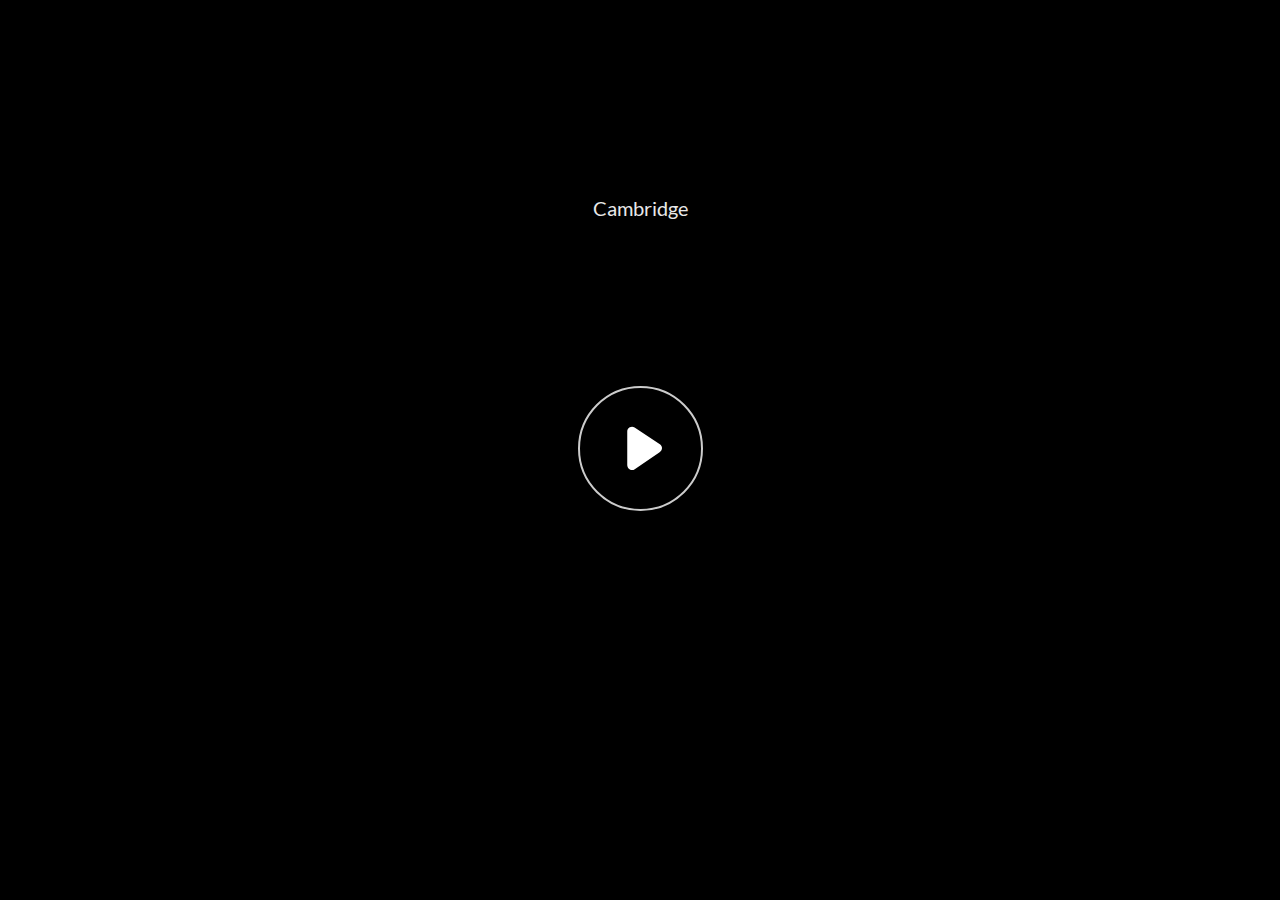
<file: index.html>
﻿<!doctype html>
<html lang="en-US">
<head>
  <meta charset="utf-8">
  <!-- Created using Storyline 360 - http://www.articulate.com  -->
  <!-- version: 3.67.28569.0 -->
  <title>Cambridge</title>
  <meta http-equiv="x-ua-compatible" content="IE=edge"/>
  <meta name="viewport" content="width=device-width,initial-scale=1,user-scalable=no,shrink-to-fit=no,minimal-ui"/>
  <meta name="apple-mobile-web-app-capable" content="yes"/>
  <style>
    html, body { height: 100%; padding: 0; margin: 0 }
    #app { height: 100%; width: 100%; }
  </style>

  <script>
    window.DS = {};
    window.globals = {
      DATA_PATH_BASE: '',
      HAS_FRAME: true,
      HAS_SLIDE: true,

      lmsPresent: false,
      tinCanPresent: false,
      cmi5Present: false,
      aoSupport: false,
      scale: 'noscale',
      captureRc: false,
      browserSize: 'optimal',
      bgColor: '#282828',
      features: 'AccessibleVideo,FullScreenToggle,IE11Warning,InsertSvgPicture,LayerPresentAsDialog,MultipleQuizTracking,QuestionCorrectVariable,UpdatedThemeEditor',
      themeName: 'unified',
      preloaderColor: '#FFFFFF',
      suppressAnalytics: false,
      productChannel: 'stable',
      publishSource: 'storyline',
      aid: 'aid|990e0a97-673a-4f26-aeab-f458925263ef',
      cid: 'c26ab3b5-5130-4b5a-bd89-3f6f187e6deb',
      playerVersion: '3.67.28569.0',
      publishTimestamp: '2022-09-16T09:35:11.1164941Z',
      maxIosVideoElements: 10,
      connectionSettings: { },

      
      parseParams: function(qs) {
        if (window.globals.parsedParams != null) {
          return window.globals.parsedParams;
        }
        qs = (qs || window.location.search.substr(1)).split('+').join(' ');
        var params = {},
            tokens,
            re = /[?&]?([^=]+)=([^&]*)/g;

        while (tokens = re.exec(qs)) {
          params[decodeURIComponent(tokens[1]).trim()] =
            decodeURIComponent(tokens[2]).trim();
        }
        window.globals.parsedParams = params;
        return params;
      }

    };
  </script>
  <script>
    var isIe11 = ('ActiveXObject' in window || window.MSBlobBuilder != null)
      && window.msCrypto != null && !window.ActiveXObject;
    if (isIe11 && window.globals.features.indexOf('IE11Warning') != -1) {
      window.globals.unsupportedBrowser = true;
      document.write(atob('[base64]'));
    }
  </script>
  
  <script>window.THREE = { };</script>
  
</head>
<body style="background: #282828" class="cs-HTML theme-unified">
  <!-- 360 -->
  <script>!function(e){var i=/iPhone/i,o=/iPod/i,n=/iPad/i,t=/(?=.*\bAndroid\b)(?=.*\bMobile\b)/i,d=/Android/i,s=/(?=.*\bAndroid\b)(?=.*\bSD4930UR\b)/i,b=/(?=.*\bAndroid\b)(?=.*\b(?:KFOT|KFTT|KFJWI|KFJWA|KFSOWI|KFTHWI|KFTHWA|KFAPWI|KFAPWA|KFARWI|KFASWI|KFSAWI|KFSAWA)\b)/i,r=/IEMobile/i,h=/(?=.*\bWindows\b)(?=.*\bARM\b)/i,a=/BlackBerry/i,l=/BB10/i,p=/Opera Mini/i,f=/(CriOS|Chrome)(?=.*\bMobile\b)/i,u=/(?=.*\bFirefox\b)(?=.*\bMobile\b)/i,c=new RegExp("(?:Nexus 7|BNTV250|Kindle Fire|Silk|GT-P1000)","i"),w=function(e,i){return e.test(i)},A=function(e){var A=e||navigator.userAgent,v=A.split("[FBAN");if(void 0!==v[1]&&(A=v[0]),this.apple={phone:w(i,A),ipod:w(o,A),tablet:!w(i,A)&&w(n,A),device:w(i,A)||w(o,A)||w(n,A)},this.amazon={phone:w(s,A),tablet:!w(s,A)&&w(b,A),device:w(s,A)||w(b,A)},this.android={phone:w(s,A)||w(t,A),tablet:!w(s,A)&&!w(t,A)&&(w(b,A)||w(d,A)),device:w(s,A)||w(b,A)||w(t,A)||w(d,A)},this.windows={phone:w(r,A),tablet:w(h,A),device:w(r,A)||w(h,A)},this.other={blackberry:w(a,A),blackberry10:w(l,A),opera:w(p,A),firefox:w(u,A),chrome:w(f,A),device:w(a,A)||w(l,A)||w(p,A)||w(u,A)||w(f,A)},this.seven_inch=w(c,A),this.any=this.apple.device||this.android.device||this.windows.device||this.other.device||this.seven_inch,this.phone=this.apple.phone||this.android.phone||this.windows.phone,this.tablet=this.apple.tablet||this.android.tablet||this.windows.tablet,"undefined"==typeof window)return this},v=function(){var e=new A;return e.Class=A,e};"undefined"!=typeof module&&module.exports&&"undefined"==typeof window?module.exports=A:"undefined"!=typeof module&&module.exports&&"undefined"!=typeof window?module.exports=v():"function"==typeof define&&define.amd?define("isMobile",[],e.isMobile=v()):e.isMobile=v()}(this);
    window.isMobile.apple.tablet = window.isMobile.apple.tablet ||
      (navigator.platform === 'MacIntel' && navigator.maxTouchPoints > 1);
    window.isMobile.apple.device = window.isMobile.apple.device || window.isMobile.apple.tablet;
    window.isMobile.tablet = window.isMobile.tablet || window.isMobile.apple.tablet;
    window.isMobile.any = window.isMobile.any || window.isMobile.apple.tablet;
  </script>

  <div id="focus-sink" tabindex="-1"></div>

  <div id="preso"></div>
  <script>
    (function() {

      var classTypes = [ 'desktop', 'mobile', 'phone', 'tablet' ];

      var addDeviceClasses = function(prefix, testObj) {
        var curr, i;
        for (i = 0; i < classTypes.length; i++) {
          curr = classTypes[i];
          if (testObj[curr]) {
            document.body.classList.add(prefix + curr);
          }
        }
      };

      var params = window.globals.parseParams(),
          isDevicePreview = params.devicepreview === '1',
          isPhoneOverride = params.deviceType === 'phone' || (isDevicePreview && params.phone == '1'),
          isTabletOverride = (params.deviceType === 'tablet' || isDevicePreview) && !isPhoneOverride,
          isMobileOverride = isPhoneOverride || isTabletOverride;

      var deviceView = {
        desktop: !window.isMobile.any && !isMobileOverride,
        mobile: window.isMobile.any || isMobileOverride,
        phone: isPhoneOverride || (window.isMobile.phone && !isTabletOverride),
        tablet: isTabletOverride || window.isMobile.tablet
      };

      window.globals.deviceView = deviceView;
      window.isMobile.desktop = !window.isMobile.any;
      window.isMobile.mobile = window.isMobile.any;

      addDeviceClasses('view-', deviceView);

    })();
  </script>
  
  <script src='story_content/user.js' type=text/javascript></script>
  <div class="slide-loader"></div>

  <script>
    var doc = document, loader = doc.body.querySelector('.slide-loader'); [ 1, 2, 3 ].forEach(function(n) { var d = doc.createElement('div'); d.style.backgroundColor = window.globals.preloaderColor; d.classList.add('mobile-loader-dot'); d.classList.add('dot' + n); loader.appendChild(d); });
  </script>

  <div class="mobile-load-title-overlay" style="display: none">
    <div class="mobile-load-title">Cambridge</div>
  </div>

  <div class="mobile-chrome-warning"></div>

  
<style>
  .warn-connection-dialog {
    display: none;
    background: transparent;
    pointer-events: none;
    position: fixed;
    left: 0;
    top: 0;
    width: 100%;
    height: 100%;
    z-index: 999;
  }

  .warn-connection-content {
    border-radius: 4px;
    background: white;
    border: 1px solid #E7E7E7;
    color: #333333;
    box-shadow: 0 2px 4px rgba(0, 0, 0, 0.25);
    transition: all 150ms ease-out;
    position: absolute;
    white-space: nowrap;
  }

  .view-phone.is-landscape .warn-connection-content {
    left: 23px;
    bottom: 23px;
  }

  .view-tablet.is-landscape .warn-connection-content {
    left: 50%;
    top: 20px;
    transform: translateX(-50%);
  }

  .is-portrait .warn-connection-content {
    transform: translate(-50%, calc(-100% - 15px));
  }

  .warn-connection-content p {
    display: inline-block;
    margin: 0 8px 0 0;
    line-height: 33px;
    font-size: 11px;
  }

  .warn-connection-content svg {
    position: relative;
    vertical-align: middle;
    margin: 0 2px 2px 8px;
  }

  .view-desktop .warn-connection-content {
    left: 1.5em;
    bottom: 1.5em;
  }

  .view-desktop .warn-connection-content p {
    font-size: 1.1em;
  }

  .is-offline .warn-connection-dialog {
    display: block;
  }

  .is-offline .cs-panel * {
    pointer-events: none !important;
  }

  .is-offline .cs-panel {
    pointer-events: all !important;
  }

  .is-offline #nav-controls * {
    pointer-events: none !important;
  }

  .is-offline #nav-controls {
    pointer-events: all !important;
  }
</style>

<div class="warn-connection-dialog">
  <div class="warn-connection-content">
    <svg width="17" height="15" viewBox="0 0 17 15" xmlns="http://www.w3.org/2000/svg">
      <path fill="#8F0000" stroke="white" d="M16.07,12.98 L15.88,12.23 L9.51,1.21 C8.97,0.26,7.6,0.26,7.06,1.21 L0.69,12.23 C0.15,13.16,0.81,14.36,1.91,14.36 H14.65 C15.47,14.36,16.05,13.7,16.07,12.98 Z"/>
      <path fill="white" stroke="white" d="M8.58,5.5 C8.35,5.28,8.5,5.35,8.21,5.32 C8.09,5.35,7.97,5.49,7.96,5.67 C7.97,5.79,7.98,5.92,7.98,6.04 L7.98,6.04 C7.99,6.17,8,6.31,8.01,6.43 L8.01,6.44 C8.03,6.92,8.06,7.41,8.09,7.9 L8.09,7.9 C8.12,8.39,8.14,8.88,8.17,9.37 C8.17,9.39,8.18,9.42,8.2,9.44 C8.23,9.46,8.25,9.47,8.28,9.47 C8.31,9.47,8.34,9.46,8.35,9.44 C8.37,9.43,8.38,9.4,8.39,9.35 L8.39,9.34 C8.39,9.24,8.4,9.15,8.4,9.05 L8.4,9.05 C8.41,8.96,8.41,8.86,8.42,8.75 C8.43,8.44,8.45,8.12,8.47,7.81 L8.47,7.81 C8.49,7.49,8.51,7.18,8.53,6.87 C8.55,6.46,8.56,6.05,8.59,5.64 L8.6,5.62 C8.6,5.57,8.59,5.53,8.58,5.5 L8.21,5.32 Z"/>
      <circle fill="white" stroke="white" cx="8.3" cy="11.35" r="0.3"/>
    </svg>
    <p>You are offline. Trying to reconnect...</p>
  </div>
</div>

<script>
  (function() {
    window.DS.connection = {
      warningShown: false,
      assets: {},
      loadingAssetGroup: false,
      retryDelay: 500
    };

    // @TODO this is POC code and can be cleaned up a bit more if we move forward
    // with the feature



    // The `window.globals.features` variable must be set in `webpack.dev.config` when testing locally - it is not enough
    // to have it in the data - but it must be set there as well.
    var useConnectionMessages = window.AbortController != null &&
      window.location.protocol != 'file:' &&
      window.globals.features.indexOf('ConnectionMessages') != -1;

    window.DS.connection.useConnectionMessages = useConnectionMessages

    var assetCount = 0;
    var checkLoadedId;
    var connectionSettings = window.globals.connectionSettings;

    if (useConnectionMessages && connectionSettings != null) {
      var contentEl = document.querySelector('.warn-connection-content');
      var messageEl = contentEl.querySelector('p')

      if (connectionSettings.useDarkTheme) {
        contentEl.style.borderColor = '#BABBBA';
        contentEl.style.backgroundColor = '#282828';
        contentEl.style.color = '#FFFFFF';
      }

      if (connectionSettings.message != null) {
        messageEl.textContent = window.decodeURIComponent(connectionSettings.message);
      }
    }

    function checkAssetsReady() {
      for (var i in DS.connection.assets) {
        if (!DS.connection.assets[i].success) {
          return false;
        }
      }
      return true;
    }

    function stopAssetGroup() {
      if (!useConnectionMessages) { return; }

      assetCount = 0;

      DS.connection.oldAssetGroup = DS.connection.assets;
      DS.connection.assets = {};
      DS.connection.loadingAssetGroup = false;
      clearInterval(checkLoadedId);
    }

    function startAssetGroup() {
      if (!useConnectionMessages) { return; }
      var ticks = 0;
      clearInterval(checkLoadedId);
      checkLoadedId = setInterval(function() {
        var loaded = 0;
        if (assetCount === 0 && loaded === 0) {
          clearInterval(checkLoadedId);
          return;
        }

        for (var i in DS.connection.assets) {
          if (DS.connection.assets[i].success) {
            loaded++;
          }
        }

        if (assetCount === loaded && checkAssetsReady()) {
          for (var i in DS.connection.assets) {
            if (DS.connection.assets[i].action) {
              DS.connection.assets[i].action();
            }
          }
          hideWarning();
          stopAssetGroup();
        }
      }, 100)
    }

    function requiredAsset(url, action, retry, type) {
      if (!useConnectionMessages) { return; }
      if (DS.connection.assets[url]) { return; }

      DS.connection.assets[url] = {
        success: false, action: action, retry: retry, type: type
      };
      assetCount = Object.keys(DS.connection.assets).length;
      if (!DS.connection.loadingAssetGroup) {
        startAssetGroup();
      }
      DS.connection.loadingAssetGroup = true;
    }

    function assetLoaded(url) {
      if (!useConnectionMessages) { return; }
      if (DS.connection.assets[url]) {
        DS.connection.assets[url].success = true;
      }
    }

    function assetFailed(url) {
      if (!useConnectionMessages) { return; }
      if (!DS.connection.assets[url]) {
        if (/\.js$/.test(url)) {
          setTimeout(function() {
            if (DS.connection.lastSlideLoaded != null) {
              DS.connection.lastSlideLoaded();
            }
          }, DS.connection.retryDelay);
        }
        return;
      }
      if (!DS.connection.warningShown) { showWarning(); }
      if (DS.connection.assets[url].retry) {
        setTimeout(function() {
          if (!DS.connection.assets[url].success) {
            DS.connection.assets[url].retry()
          }
        }, DS.connection.retryDelay);
      }
    }

    function hideWarning() {
      document.body.classList.remove('is-offline');
      DS.connection.warningShown = false;
    }
    DS.connection.hideWarning = hideWarning

    function showWarning(btn) {
      document.body.classList.add('is-offline')
      DS.connection.warningShown = true;
      updateWarningPosition();
    }

    function updateWarningPosition() {
      if (!DS.connection.warningShown) {
        return;
      }

      var isPortrait = document.body.classList.contains('is-portrait');
      var warningEl = document.querySelector('.warn-connection-content');

      if (isPortrait) {
        var slide = document.querySelector('.primary-slide');
        var slideRect = slide.getBoundingClientRect();

        warningEl.style.top = `${slideRect.top}px`
        warningEl.style.left = `${slideRect.left + slideRect.width / 2}px`
      } else {
        warningEl.style.top = null;
        warningEl.style.left = null;
      }

      window.requestAnimationFrame(updateWarningPosition);
    }

    // these will all be noops if the feature flag isn't set in
    // the data and `window.globals.features`
    DS.connection.requiredAsset = requiredAsset;
    DS.connection.assetLoaded = assetLoaded;
    DS.connection.assetFailed = assetFailed;
    DS.connection.stopAssetGroup = stopAssetGroup;
    DS.connection.startAssetGroup = startAssetGroup;
  })();
</script>


  <script>
    
    if (window.autoSpider && window.vInterfaceObject) {
      document.querySelector('.mobile-load-title-overlay').style.display = 'none';
    }
  </script>

  

  <link rel="stylesheet" href="html5/data/css/output.min.css" data-noprefix/>
</body>
<script src="html5/lib/scripts/bootstrapper.min.js"></script>
</html>
</file>
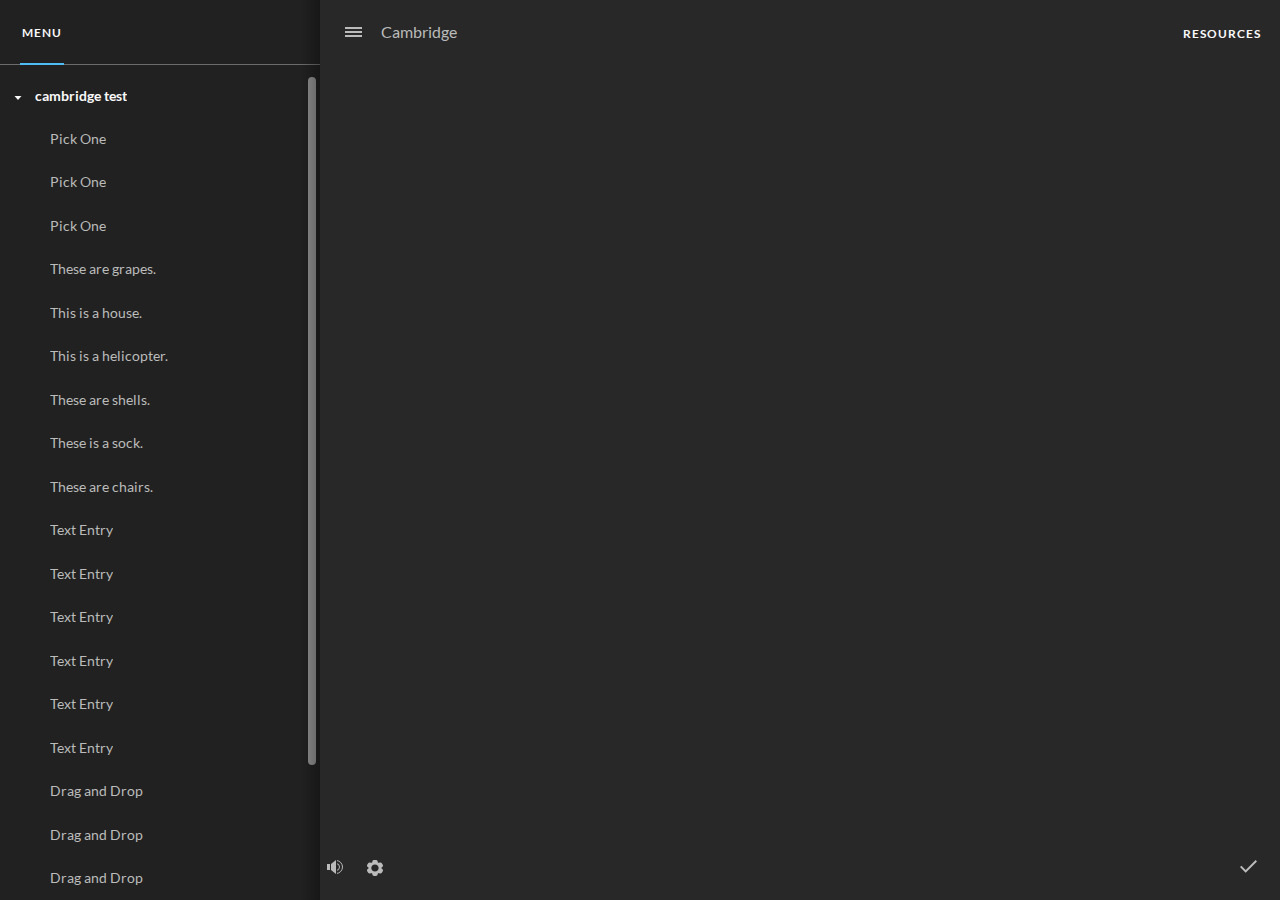
<file: index_lms.html>
<!doctype html>
<html lang="en-US">
<head>
  <meta charset="utf-8">
  <!-- Created using Storyline 360 - http://www.articulate.com  -->
  <!-- version: 3.67.28569.0 -->
  <title>Cambridge</title>
  <meta http-equiv="x-ua-compatible" content="IE=edge"/>
  <meta name="viewport" content="width=device-width,initial-scale=1,user-scalable=no,shrink-to-fit=no,minimal-ui"/>
  <meta name="apple-mobile-web-app-capable" content="yes"/>
  <style>
    html, body { height: 100%; padding: 0; margin: 0 }
    #app { height: 100%; width: 100%; }
  </style>

  <script>
    window.DS = {};
    window.globals = {
      DATA_PATH_BASE: '',
      HAS_FRAME: true,
      HAS_SLIDE: true,

      lmsPresent: true,
      tinCanPresent: false,
      cmi5Present: false,
      aoSupport: false,
      scale: 'noscale',
      captureRc: false,
      browserSize: 'optimal',
      bgColor: '#282828',
      features: 'AccessibleVideo,FullScreenToggle,IE11Warning,InsertSvgPicture,LayerPresentAsDialog,MultipleQuizTracking,QuestionCorrectVariable,UpdatedThemeEditor',
      themeName: 'unified',
      preloaderColor: '#FFFFFF',
      suppressAnalytics: false,
      productChannel: 'stable',
      publishSource: 'storyline',
      aid: 'aid|990e0a97-673a-4f26-aeab-f458925263ef',
      cid: 'c26ab3b5-5130-4b5a-bd89-3f6f187e6deb',
      playerVersion: '3.67.28569.0',
      publishTimestamp: '2022-09-16T09:35:11.2419782Z',
      maxIosVideoElements: 10,
      connectionSettings: { },

      
      parseParams: function(qs) {
        if (window.globals.parsedParams != null) {
          return window.globals.parsedParams;
        }
        qs = (qs || window.location.search.substr(1)).split('+').join(' ');
        var params = {},
            tokens,
            re = /[?&]?([^=]+)=([^&]*)/g;

        while (tokens = re.exec(qs)) {
          params[decodeURIComponent(tokens[1]).trim()] =
            decodeURIComponent(tokens[2]).trim();
        }
        window.globals.parsedParams = params;
        return params;
      }

    };
  </script>
  <script>
    var isIe11 = ('ActiveXObject' in window || window.MSBlobBuilder != null)
      && window.msCrypto != null && !window.ActiveXObject;
    if (isIe11 && window.globals.features.indexOf('IE11Warning') != -1) {
      window.globals.unsupportedBrowser = true;
      document.write(atob('[base64]'));
    }
  </script>
  <script src="lms/scormdriver.js" charset="utf-8"></script>
  <script>window.THREE = { };</script>
  
</head>
<body style="background: #282828" class="cs-HTML theme-unified">
  <!-- 360 -->
  <script>!function(e){var i=/iPhone/i,o=/iPod/i,n=/iPad/i,t=/(?=.*\bAndroid\b)(?=.*\bMobile\b)/i,d=/Android/i,s=/(?=.*\bAndroid\b)(?=.*\bSD4930UR\b)/i,b=/(?=.*\bAndroid\b)(?=.*\b(?:KFOT|KFTT|KFJWI|KFJWA|KFSOWI|KFTHWI|KFTHWA|KFAPWI|KFAPWA|KFARWI|KFASWI|KFSAWI|KFSAWA)\b)/i,r=/IEMobile/i,h=/(?=.*\bWindows\b)(?=.*\bARM\b)/i,a=/BlackBerry/i,l=/BB10/i,p=/Opera Mini/i,f=/(CriOS|Chrome)(?=.*\bMobile\b)/i,u=/(?=.*\bFirefox\b)(?=.*\bMobile\b)/i,c=new RegExp("(?:Nexus 7|BNTV250|Kindle Fire|Silk|GT-P1000)","i"),w=function(e,i){return e.test(i)},A=function(e){var A=e||navigator.userAgent,v=A.split("[FBAN");if(void 0!==v[1]&&(A=v[0]),this.apple={phone:w(i,A),ipod:w(o,A),tablet:!w(i,A)&&w(n,A),device:w(i,A)||w(o,A)||w(n,A)},this.amazon={phone:w(s,A),tablet:!w(s,A)&&w(b,A),device:w(s,A)||w(b,A)},this.android={phone:w(s,A)||w(t,A),tablet:!w(s,A)&&!w(t,A)&&(w(b,A)||w(d,A)),device:w(s,A)||w(b,A)||w(t,A)||w(d,A)},this.windows={phone:w(r,A),tablet:w(h,A),device:w(r,A)||w(h,A)},this.other={blackberry:w(a,A),blackberry10:w(l,A),opera:w(p,A),firefox:w(u,A),chrome:w(f,A),device:w(a,A)||w(l,A)||w(p,A)||w(u,A)||w(f,A)},this.seven_inch=w(c,A),this.any=this.apple.device||this.android.device||this.windows.device||this.other.device||this.seven_inch,this.phone=this.apple.phone||this.android.phone||this.windows.phone,this.tablet=this.apple.tablet||this.android.tablet||this.windows.tablet,"undefined"==typeof window)return this},v=function(){var e=new A;return e.Class=A,e};"undefined"!=typeof module&&module.exports&&"undefined"==typeof window?module.exports=A:"undefined"!=typeof module&&module.exports&&"undefined"!=typeof window?module.exports=v():"function"==typeof define&&define.amd?define("isMobile",[],e.isMobile=v()):e.isMobile=v()}(this);
    window.isMobile.apple.tablet = window.isMobile.apple.tablet ||
      (navigator.platform === 'MacIntel' && navigator.maxTouchPoints > 1);
    window.isMobile.apple.device = window.isMobile.apple.device || window.isMobile.apple.tablet;
    window.isMobile.tablet = window.isMobile.tablet || window.isMobile.apple.tablet;
    window.isMobile.any = window.isMobile.any || window.isMobile.apple.tablet;
  </script>

  <div id="focus-sink" tabindex="-1"></div>

  <div id="preso"></div>
  <script>
    (function() {

      var classTypes = [ 'desktop', 'mobile', 'phone', 'tablet' ];

      var addDeviceClasses = function(prefix, testObj) {
        var curr, i;
        for (i = 0; i < classTypes.length; i++) {
          curr = classTypes[i];
          if (testObj[curr]) {
            document.body.classList.add(prefix + curr);
          }
        }
      };

      var params = window.globals.parseParams(),
          isDevicePreview = params.devicepreview === '1',
          isPhoneOverride = params.deviceType === 'phone' || (isDevicePreview && params.phone == '1'),
          isTabletOverride = (params.deviceType === 'tablet' || isDevicePreview) && !isPhoneOverride,
          isMobileOverride = isPhoneOverride || isTabletOverride;

      var deviceView = {
        desktop: !window.isMobile.any && !isMobileOverride,
        mobile: window.isMobile.any || isMobileOverride,
        phone: isPhoneOverride || (window.isMobile.phone && !isTabletOverride),
        tablet: isTabletOverride || window.isMobile.tablet
      };

      window.globals.deviceView = deviceView;
      window.isMobile.desktop = !window.isMobile.any;
      window.isMobile.mobile = window.isMobile.any;

      addDeviceClasses('view-', deviceView);

    })();
  </script>
  
  <script src='story_content/user.js' type=text/javascript></script>
  <div class="slide-loader"></div>

  <script>
    var doc = document, loader = doc.body.querySelector('.slide-loader'); [ 1, 2, 3 ].forEach(function(n) { var d = doc.createElement('div'); d.style.backgroundColor = window.globals.preloaderColor; d.classList.add('mobile-loader-dot'); d.classList.add('dot' + n); loader.appendChild(d); });
  </script>

  <div class="mobile-load-title-overlay" style="display: none">
    <div class="mobile-load-title">Cambridge</div>
  </div>

  <div class="mobile-chrome-warning"></div>

  
<style>
  .warn-connection-dialog {
    display: none;
    background: transparent;
    pointer-events: none;
    position: fixed;
    left: 0;
    top: 0;
    width: 100%;
    height: 100%;
    z-index: 999;
  }

  .warn-connection-content {
    border-radius: 4px;
    background: white;
    border: 1px solid #E7E7E7;
    color: #333333;
    box-shadow: 0 2px 4px rgba(0, 0, 0, 0.25);
    transition: all 150ms ease-out;
    position: absolute;
    white-space: nowrap;
  }

  .view-phone.is-landscape .warn-connection-content {
    left: 23px;
    bottom: 23px;
  }

  .view-tablet.is-landscape .warn-connection-content {
    left: 50%;
    top: 20px;
    transform: translateX(-50%);
  }

  .is-portrait .warn-connection-content {
    transform: translate(-50%, calc(-100% - 15px));
  }

  .warn-connection-content p {
    display: inline-block;
    margin: 0 8px 0 0;
    line-height: 33px;
    font-size: 11px;
  }

  .warn-connection-content svg {
    position: relative;
    vertical-align: middle;
    margin: 0 2px 2px 8px;
  }

  .view-desktop .warn-connection-content {
    left: 1.5em;
    bottom: 1.5em;
  }

  .view-desktop .warn-connection-content p {
    font-size: 1.1em;
  }

  .is-offline .warn-connection-dialog {
    display: block;
  }

  .is-offline .cs-panel * {
    pointer-events: none !important;
  }

  .is-offline .cs-panel {
    pointer-events: all !important;
  }

  .is-offline #nav-controls * {
    pointer-events: none !important;
  }

  .is-offline #nav-controls {
    pointer-events: all !important;
  }
</style>

<div class="warn-connection-dialog">
  <div class="warn-connection-content">
    <svg width="17" height="15" viewBox="0 0 17 15" xmlns="http://www.w3.org/2000/svg">
      <path fill="#8F0000" stroke="white" d="M16.07,12.98 L15.88,12.23 L9.51,1.21 C8.97,0.26,7.6,0.26,7.06,1.21 L0.69,12.23 C0.15,13.16,0.81,14.36,1.91,14.36 H14.65 C15.47,14.36,16.05,13.7,16.07,12.98 Z"/>
      <path fill="white" stroke="white" d="M8.58,5.5 C8.35,5.28,8.5,5.35,8.21,5.32 C8.09,5.35,7.97,5.49,7.96,5.67 C7.97,5.79,7.98,5.92,7.98,6.04 L7.98,6.04 C7.99,6.17,8,6.31,8.01,6.43 L8.01,6.44 C8.03,6.92,8.06,7.41,8.09,7.9 L8.09,7.9 C8.12,8.39,8.14,8.88,8.17,9.37 C8.17,9.39,8.18,9.42,8.2,9.44 C8.23,9.46,8.25,9.47,8.28,9.47 C8.31,9.47,8.34,9.46,8.35,9.44 C8.37,9.43,8.38,9.4,8.39,9.35 L8.39,9.34 C8.39,9.24,8.4,9.15,8.4,9.05 L8.4,9.05 C8.41,8.96,8.41,8.86,8.42,8.75 C8.43,8.44,8.45,8.12,8.47,7.81 L8.47,7.81 C8.49,7.49,8.51,7.18,8.53,6.87 C8.55,6.46,8.56,6.05,8.59,5.64 L8.6,5.62 C8.6,5.57,8.59,5.53,8.58,5.5 L8.21,5.32 Z"/>
      <circle fill="white" stroke="white" cx="8.3" cy="11.35" r="0.3"/>
    </svg>
    <p>You are offline. Trying to reconnect...</p>
  </div>
</div>

<script>
  (function() {
    window.DS.connection = {
      warningShown: false,
      assets: {},
      loadingAssetGroup: false,
      retryDelay: 500
    };

    // @TODO this is POC code and can be cleaned up a bit more if we move forward
    // with the feature



    // The `window.globals.features` variable must be set in `webpack.dev.config` when testing locally - it is not enough
    // to have it in the data - but it must be set there as well.
    var useConnectionMessages = window.AbortController != null &&
      window.location.protocol != 'file:' &&
      window.globals.features.indexOf('ConnectionMessages') != -1;

    window.DS.connection.useConnectionMessages = useConnectionMessages

    var assetCount = 0;
    var checkLoadedId;
    var connectionSettings = window.globals.connectionSettings;

    if (useConnectionMessages && connectionSettings != null) {
      var contentEl = document.querySelector('.warn-connection-content');
      var messageEl = contentEl.querySelector('p')

      if (connectionSettings.useDarkTheme) {
        contentEl.style.borderColor = '#BABBBA';
        contentEl.style.backgroundColor = '#282828';
        contentEl.style.color = '#FFFFFF';
      }

      if (connectionSettings.message != null) {
        messageEl.textContent = window.decodeURIComponent(connectionSettings.message);
      }
    }

    function checkAssetsReady() {
      for (var i in DS.connection.assets) {
        if (!DS.connection.assets[i].success) {
          return false;
        }
      }
      return true;
    }

    function stopAssetGroup() {
      if (!useConnectionMessages) { return; }

      assetCount = 0;

      DS.connection.oldAssetGroup = DS.connection.assets;
      DS.connection.assets = {};
      DS.connection.loadingAssetGroup = false;
      clearInterval(checkLoadedId);
    }

    function startAssetGroup() {
      if (!useConnectionMessages) { return; }
      var ticks = 0;
      clearInterval(checkLoadedId);
      checkLoadedId = setInterval(function() {
        var loaded = 0;
        if (assetCount === 0 && loaded === 0) {
          clearInterval(checkLoadedId);
          return;
        }

        for (var i in DS.connection.assets) {
          if (DS.connection.assets[i].success) {
            loaded++;
          }
        }

        if (assetCount === loaded && checkAssetsReady()) {
          for (var i in DS.connection.assets) {
            if (DS.connection.assets[i].action) {
              DS.connection.assets[i].action();
            }
          }
          hideWarning();
          stopAssetGroup();
        }
      }, 100)
    }

    function requiredAsset(url, action, retry, type) {
      if (!useConnectionMessages) { return; }
      if (DS.connection.assets[url]) { return; }

      DS.connection.assets[url] = {
        success: false, action: action, retry: retry, type: type
      };
      assetCount = Object.keys(DS.connection.assets).length;
      if (!DS.connection.loadingAssetGroup) {
        startAssetGroup();
      }
      DS.connection.loadingAssetGroup = true;
    }

    function assetLoaded(url) {
      if (!useConnectionMessages) { return; }
      if (DS.connection.assets[url]) {
        DS.connection.assets[url].success = true;
      }
    }

    function assetFailed(url) {
      if (!useConnectionMessages) { return; }
      if (!DS.connection.assets[url]) {
        if (/\.js$/.test(url)) {
          setTimeout(function() {
            if (DS.connection.lastSlideLoaded != null) {
              DS.connection.lastSlideLoaded();
            }
          }, DS.connection.retryDelay);
        }
        return;
      }
      if (!DS.connection.warningShown) { showWarning(); }
      if (DS.connection.assets[url].retry) {
        setTimeout(function() {
          if (!DS.connection.assets[url].success) {
            DS.connection.assets[url].retry()
          }
        }, DS.connection.retryDelay);
      }
    }

    function hideWarning() {
      document.body.classList.remove('is-offline');
      DS.connection.warningShown = false;
    }
    DS.connection.hideWarning = hideWarning

    function showWarning(btn) {
      document.body.classList.add('is-offline')
      DS.connection.warningShown = true;
      updateWarningPosition();
    }

    function updateWarningPosition() {
      if (!DS.connection.warningShown) {
        return;
      }

      var isPortrait = document.body.classList.contains('is-portrait');
      var warningEl = document.querySelector('.warn-connection-content');

      if (isPortrait) {
        var slide = document.querySelector('.primary-slide');
        var slideRect = slide.getBoundingClientRect();

        warningEl.style.top = `${slideRect.top}px`
        warningEl.style.left = `${slideRect.left + slideRect.width / 2}px`
      } else {
        warningEl.style.top = null;
        warningEl.style.left = null;
      }

      window.requestAnimationFrame(updateWarningPosition);
    }

    // these will all be noops if the feature flag isn't set in
    // the data and `window.globals.features`
    DS.connection.requiredAsset = requiredAsset;
    DS.connection.assetLoaded = assetLoaded;
    DS.connection.assetFailed = assetFailed;
    DS.connection.stopAssetGroup = stopAssetGroup;
    DS.connection.startAssetGroup = startAssetGroup;
  })();
</script>


  <script>
    
    if (window.autoSpider && window.vInterfaceObject) {
      document.querySelector('.mobile-load-title-overlay').style.display = 'none';
    }
  </script>

  

  <link rel="stylesheet" href="html5/data/css/output.min.css" data-noprefix/>
</body>
<script src="html5/lib/scripts/bootstrapper.min.js"></script>
</html>
</file>
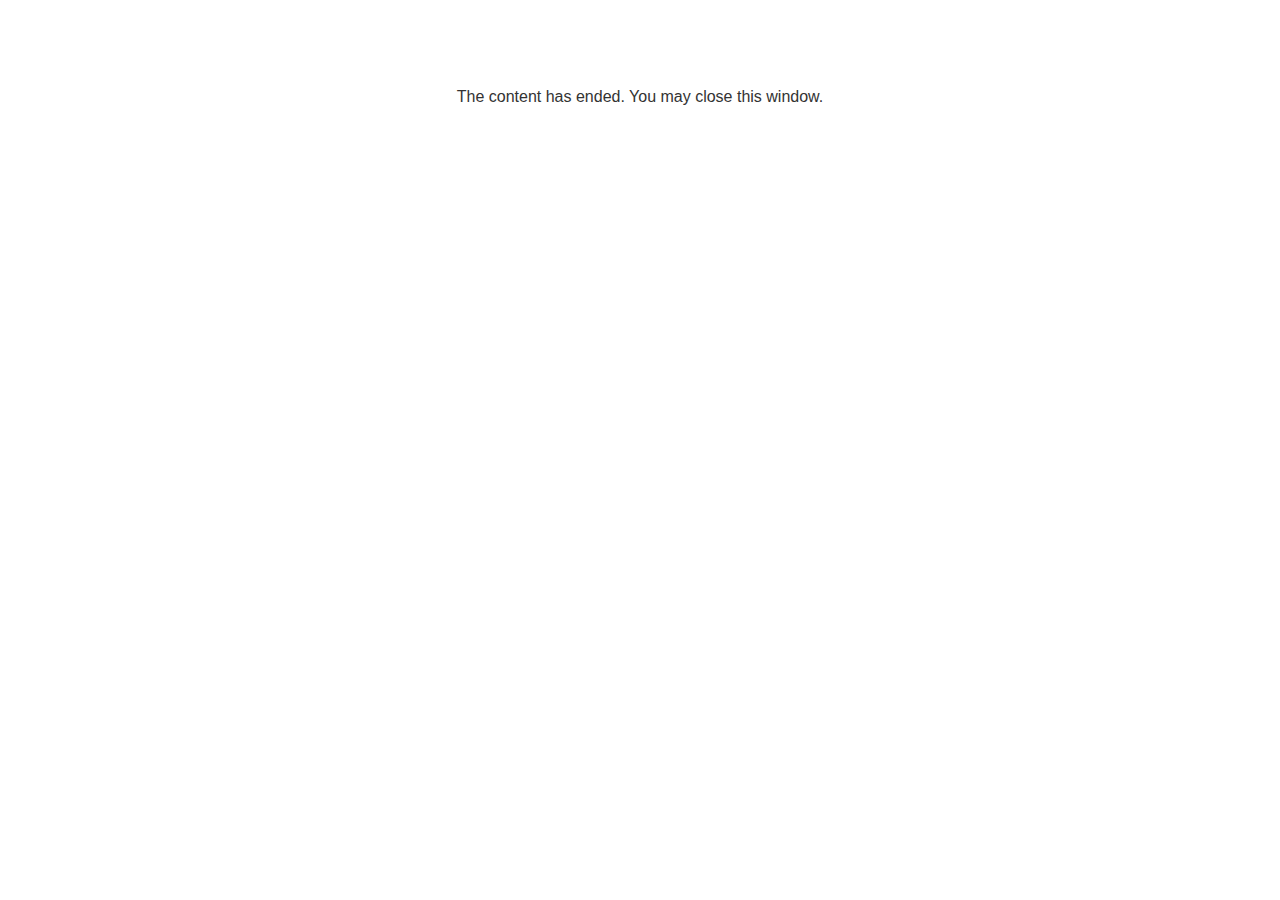
<file: lms/goodbye.html>
<!doctype html>
<html>
<body style="background-color: #ffffff;">

<p role="alert" style="color: #333333;font-family: Lato, articulate, tahoma, arial;font-size: medium;text-align: center;">
<br><br><br><br>
The content has ended. You may close this window.
</p>

</body>
</html>
</file>
<file: html5/data/css/output.min.css>
@font-face {
  font-family: 'LatoBold Charset1_ BoldED75217E';
  src: url('[data-uri]');
  font-style: normal;
  font-weight: normal;
}
@font-face {
  font-family: 'Lato Charset1_ 5fQlrmUT7F339DDA';
  src: url('[data-uri]');
  font-style: normal;
  font-weight: normal;
}
@font-face {
  font-family: 'Berlin Sans FB DemiBold259EE834';
  src: url('[data-uri]');
  font-style: normal;
  font-weight: normal;
}
@font-face {
  font-family: 'Open SansBold CharsBold8E62CF61';
  src: url('[data-uri]');
  font-style: normal;
  font-weight: normal;
}
@font-face {
  font-family: 'Open Sans Charset1_ 69sD1F3FC31';
  src: url('[data-uri]');
  font-style: normal;
  font-weight: normal;
}
@font-face {
  font-family: 'Berlin Sans FB Demi ChaF20BEA89';
  src: url('[data-uri]');
  font-style: normal;
  font-weight: normal;
}
@font-face {
  font-family: 'Berlin Sans FB Demi Cha098319D9';
  src: url('[data-uri]');
  font-style: normal;
  font-weight: normal;
}
@font-face {
  font-family: 'Berlin Sans FB DemiBold844B1A8A';
  src: url('[data-uri]');
  font-style: normal;
  font-weight: normal;
}
@font-face {
  font-family: 'Open Sans Charset0_v9TY33EDE6F2';
  src: url('[data-uri]');
  font-style: normal;
  font-weight: normal;
}
@font-face {
  font-family: 'Open SansBold CharsBoldE47A47C6';
  src: url('[data-uri]');
  font-style: normal;
  font-weight: normal;
}
.cs-HTML {
  background: rgba(40, 40, 40, 1);
}
.cs-npnxnanbsnfns00001100101 .cs-infopanel  {
  box-shadow: 0 1px 0 rgba(0, 0, 0, 0);
  background: rgba(255, 255, 255, 1);
}
.cs-npnxnanbsnfns00001100101 .cs-infopanel .cs-link {
  color: rgba(186, 187, 186, 1);
}
.cs-npnxnanbsnfns00001100101 .cs-infopanel .cs-link:hover {
  color: rgba(255, 255, 255, 1);
}
.cs-npnxnanbsnfns00001100101 .cs-infopanel .cs-name {
  color: rgba(68, 68, 68, 1);
}
.cs-npnxnanbsnfns00001100101 .cs-infopanel .cs-title {
  color: rgba(153, 153, 153, 1);
}
.cs-npnxnanbsnfns00001100101 .cs-infopanelpopup  {
  box-shadow: 0 1px 0 rgba(0, 0, 0, 0);
  background: rgba(0, 0, 0, 0);
}
.cs-npnxnanbsnfns00001100101 .cs-infopanelpopup .cs-link {
  color: rgba(255, 0, 0, 1);
}
.cs-npnxnanbsnfns00001100101 .cs-infopanelpopup .cs-link:hover {
  color: rgba(255, 255, 255, 1);
}
.cs-npnxnanbsnfns00001100101 .cs-infopanelpopup .cs-name {
  color: rgba(255, 255, 255, 1);
}
.cs-npnxnanbsnfns00001100101 .cs-infopanelpopup .cs-bio {
  color: rgba(186, 187, 186, 1);
}
.cs-npnxnanbsnfns00001100101 .cs-timer  {
  color: rgba(186, 187, 186, 1);
}
.cs-npnxnanbsnfns00001100101 .cs-duration stop:first-child {
  stop-color: rgba(60, 60, 60, 1);
}
.cs-npnxnanbsnfns00001100101 .cs-duration stop:last-child {
  stop-color: rgba(60, 60, 60, 1);
}
.cs-npnxnanbsnfns00001100101 .cs-elapsed stop:first-child {
  stop-color: rgba(254, 227, 71, 1);
}
.cs-npnxnanbsnfns00001100101 .cs-elapsed stop:last-child {
  stop-color: rgba(254, 227, 71, 1);
}
.cs-npnxnanbsnfns00001100101 .cs-timer .cs-pie .cs-innerstroke {
  stroke: rgba(199, 199, 199, 1);
}
.cs-npnxnanbsnfns00001100101 .cs-timer .cs-pie .cs-innerborder {
  stroke: rgba(255, 255, 255, 1);
}
.cs-npnxnanbsnfns00001100101 .cs-window  {
  box-shadow: 0 8px 5px rgba(0, 0, 0, 0.2);
  border-color: rgba(49, 99, 0, 0);
  background: rgba(33, 33, 33, 1);
  color: rgba(248, 248, 248, 1);
}
.cs-npnxnanbsnfns00001100101 .cs-window .cs-diva {
  border-color: rgba(78, 78, 78, 1);
}
.cs-npnxnanbsnfns00001100101 .cs-window .cs-divb {
  border-color: rgba(78, 78, 78, 0);
}
.cs-npnxnanbsnfns00001100101 .cs-editor .cs-editor-slide {
  color: rgba(226, 226, 226, 1);
}
.cs-npnxnanbsnfns00001100101 .cs-editor .cs-editor-html {
  color: rgba(186, 187, 186, 1);
}
.cs-npnxnanbsnfns00001100101 .cs-editor .cs-editor-button {
  text-shadow: 0 1px 0 rgba(0, 0, 0, 0);
  color: rgba(255, 255, 255, 1);
  border-color: rgba(211, 211, 211, 1);
  background: rgba(34, 34, 34, 1);
}
.cs-npnxnanbsnfns00001100101 .cs-editor .cs-editor-button:hover {
  background: rgba(68, 68, 68, 1);
}
.cs-npnxnanbsnfns00001100101 .cs-editor .cs-editor-button:active {
  background: rgba(68, 68, 68, 1);
}
.cs-npnxnanbsnfns00001100101 .cs-listitem  {
  color: rgba(186, 187, 186, 1);
  border-color: none;
  border: 1px solid transparent;
}
.cs-npnxnanbsnfns00001100101 .cs-listitem:hover {
  background: rgba(255, 255, 255, 0.06);
  border-color: rgba(108, 108, 108, 1) !important;
  border-width: 1px;
  border-radius: 2px;
  border-style: solid;
  box-sizing: border-box;
}
.cs-npnxnanbsnfns00001100101 .cs-listitem.hover {
  background: rgba(255, 255, 255, 0.06);
  border-color: rgba(108, 108, 108, 1) !important;
  border-width: 1px;
  border-radius: 2px;
  border-style: solid;
  box-sizing: border-box;
}
.cs-npnxnanbsnfns00001100101 .cs-glossary  {
  color: rgba(186, 187, 186, 1);
}
.cs-npnxnanbsnfns00001100101 .cs-glossary .cs-scrolling-panel {
  background: rgba(0, 0, 0, 0);
}
.cs-npnxnanbsnfns00001100101 .cs-glossary .cs-term.cs-selected .cs-choice-list-trigger {
  color: rgba(255, 255, 255, 1);
  background: rgba(255, 255, 255, 1);
}
.cs-npnxnanbsnfns00001100101 .cs-glossary .cs-term.cs-selected .cs-choice-list-trigger:focus {
  color: rgba(255, 255, 255, 1);
  background: rgba(255, 255, 255, 1);
}
.cs-npnxnanbsnfns00001100101 .cs-glossary .cs-term:hover .cs-choice-list-trigger {
  background: rgba(186, 187, 186, 1);
}
.cs-npnxnanbsnfns00001100101 .cs-glossary .cs-term.hover .cs-choice-list-trigger {
  background: rgba(186, 187, 186, 1);
}
.cs-npnxnanbsnfns00001100101 .cs-glossary .cs-term .cs-choice-list-trigger:focus {
  background: rgba(186, 187, 186, 1);
}
.cs-npnxnanbsnfns00001100101 .cs-glossary .cs-diva {
  border-color: rgba(0, 0, 0, 0);
}
.cs-npnxnanbsnfns00001100101 .cs-glossary .cs-divb {
  border-color: rgba(0, 0, 0, 0);
}
.cs-npnxnanbsnfns00001100101 .cs-glossary .cs-divc {
  border-color: rgba(0, 0, 0, 0);
}
.cs-npnxnanbsnfns00001100101 .cs-glossary .cs-heading {
  color: rgba(248, 248, 248, 1);
  font-weight: 700;
}
.note-content p span {
  color: rgba(186, 187, 186, 1);
  line-height: 1.4em;
  font-size: 103.769%;
}
.cs-npnxnanbsnfns00001100101 .cs-resource .cs-separator {
  border-color: rgba(0, 0, 0, 0);
}
.cs-npnxnanbsnfns00001100101 .cs-outline  {
  color: rgba(45, 45, 45, 1);
}
.cs-npnxnanbsnfns00001100101 .cs-outline .cs-diva {
  border-color: rgba(0, 0, 0, 0);
}
.cs-npnxnanbsnfns00001100101 .cs-outline .cs-divb {
  border-color: rgba(0, 0, 0, 0);
}
.cs-npnxnanbsnfns00001100101 .cs-outline .cs-divc {
  border-color: rgba(0, 0, 0, 0);
}
.cs-npnxnanbsnfns00001100101 .cs-outline .cs-search-filter:hover {
  color: rgba(0, 0, 0, 0);
}
.cs-npnxnanbsnfns00001100101 .cs-outline .cs-search-filter.hover {
  color: rgba(0, 0, 0, 0);
}
.cs-npnxnanbsnfns00001100101 .cs-transcript  {
  color: rgba(255, 255, 255, 1);
}
.cs-npnxnanbsnfns00001100101 .cs-transcript .cs-div {
  border-color: rgba(0, 0, 0, 0);
}
.cs-npnxnanbsnfns00001100101 .cs-tabs:not(.topmenu-item) {
  color: rgba(248, 248, 248, 1);
}
.cs-npnxnanbsnfns00001100101 .cs-tabs .cs-inner-button:not(.topmenu-item) {
  text-shadow: 0 1px 0 rgba(0, 0, 0, 0);
}
.cs-npnxnanbsnfns00001100101 .cs-tabs:hover:not(.topmenu-item) {
  color: rgba(248, 248, 248, 1);
}
.cs-npnxnanbsnfns00001100101 .cs-tabs.cs-selected {
  background: rgba(0, 0, 0, 0);
  color: rgba(248, 248, 248, 1);
}
.cs-npnxnanbsnfns00001100101 .cs-seekcontrol  {
  background: rgba(0, 0, 0, 0);
  border-color: rgba(0, 0, 0, 0);
}
.cs-npnxnanbsnfns00001100101 .cs-seekcontrol .cs-button:hover .cs-icon {
  fill: rgba(255, 255, 255, 1);
}
.cs-npnxnanbsnfns00001100101 .cs-seekcontrol .cs-button.hover .cs-icon {
  fill: rgba(255, 255, 255, 1);
}
.cs-npnxnanbsnfns00001100101 .cs-seekcontrol .cs-button .cs-icon-shadow {
  fill: rgba(0, 0, 0, 0);
}
.cs-npnxnanbsnfns00001100101 .cs-seekcontrol .cs-button .cs-icon {
  fill: rgba(180, 180, 180, 1);
}
.cs-npnxnanbsnfns00001100101 .cs-seekcontrol .cs-seek .cs-fill {
  background: rgba(255, 255, 255, 0.6);
}
.cs-npnxnanbsnfns00001100101 .cs-seekcontrol .cs-seek {
  background: rgba(108, 108, 108, 1);
  border-color: rgba(0, 0, 0, 0);
}
.cs-npnxnanbsnfns00001100101 .cs-searchinput .cs-input {
  color: rgba(186, 187, 186, 1);
  border-color: rgba(0, 0, 0, 0);
  background: rgba(255, 255, 255, 0.06);
}
.cs-npnxnanbsnfns00001100101 .cs-searchinput .cs-input:focus {
  color: rgba(248, 248, 248, 1);
  background: rgba(41, 41, 41, 1);
}
.cs-npnxnanbsnfns00001100101 .cs-searchinput .cs-input:hover {
  box-shadow: inset 0 0 1px 0 rgba(69, 126, 19, 0);
}
.cs-npnxnanbsnfns00001100101 .cs-searchinput .cs-input.hover {
  box-shadow: inset 0 0 1px 0 rgba(69, 126, 19, 0);
}
.cs-npnxnanbsnfns00001100101 .cs-searchinput .cs-button .cs-icon {
  fill: rgba(186, 187, 186, 1);
}
.cs-npnxnanbsnfns00001100101 .cs-searchinput .cs-button:hover {
  fill: rgba(63, 133, 0, 1);
}
.cs-npnxnanbsnfns00001100101 .cs-searchinput .cs-button.hover {
  fill: rgba(63, 133, 0, 1);
}
.cs-npnxnanbsnfns00001100101 .cs-menu  {
  box-shadow: 0 1px 0 rgba(0, 0, 0, 0);
  background: rgba(33, 33, 33, 1);
}
.cs-npnxnanbsnfns00001100101 .cs-topmenu-item.active .cs-tab {
  background: rgba(33, 33, 33, 1);
}
.cs-npnxnanbsnfns00001100101 .cs-logo  {
  box-shadow: 0 1px 0 rgba(37, 75, 0, 1);
  background: rgba(255, 255, 255, 0);
}
.cs-npnxnanbsnfns00001100101 .cs-checkbox  {
  color: rgba(255, 255, 255, 1);
}
.cs-npnxnanbsnfns00001100101 .cs-checkbox:hover {
  border-color: rgba(175, 221, 130, 1);
}
.cs-npnxnanbsnfns00001100101 .cs-checkbox.hover {
  border-color: rgba(175, 221, 130, 1);
}
.cs-npnxnanbsnfns00001100101 .cs-checkbox .cs-box {
  color: rgba(255, 255, 255, 1);
  border-color: rgba(42, 83, 0, 1);
}
.cs-npnxnanbsnfns00001100101 .cs-checkbox .cs-box:checked::after {
  color: rgba(43, 196, 0, 1);
}
.cs-npnxnanbsnfns00001100101 .cs-button  {
  text-shadow: 0 1px 0 rgba(0, 0, 0, 0);
  color: rgba(186, 187, 186, 1);
  border-color: rgba(0, 0, 0, 0);
  background: rgba(0, 0, 0, 0);
  box-shadow: 0 1px 0 rgba(0, 0, 0, 0);
}
.cs-npnxnanbsnfns00001100101 .cs-button .cs-icon {
  fill: rgba(186, 187, 186, 1);
}
.cs-npnxnanbsnfns00001100101 .cs-button .cs-icon-shadow {
  fill: rgba(0, 0, 0, 0);
}
.cs-npnxnanbsnfns00001100101 .cs-button:hover {
  background: rgba(248, 248, 248, 1);
}
.cs-npnxnanbsnfns00001100101 .cs-button.hover {
  background: rgba(248, 248, 248, 1);
}
.cs-npnxnanbsnfns00001100101 .cs-button:active {
  background: rgba(0, 0, 0, 0);
}
.cs-npnxnanbsnfns00001100101 .cs-button.cs-disabled:hover {
  background: rgba(0, 0, 0, 0);
}
.cs-npnxnanbsnfns00001100101 .cs-button.cs-disabled.hover {
  background: rgba(0, 0, 0, 0);
}
.cs-npnxnanbsnfns00001100101 .cs-button.cs-disabled:active {
  background: rgba(0, 0, 0, 0);
}
.cs-npnxnanbsnfns00001100101 .cs-button.cs-volume:hover {
  background: rgba(0, 0, 0, 0);
}
.cs-npnxnanbsnfns00001100101 .cs-button.cs-volume.hover {
  background: rgba(0, 0, 0, 0);
}
.cs-npnxnanbsnfns00001100101 .cs-button.cs-volume:active {
  background: rgba(0, 0, 0, 0);
}
.cs-npnxnanbsnfns00001100101.cs-base  {
  color: rgba(186, 187, 186, 1);
  border-color: rgba(40, 40, 40, 1);
  background: rgba(40, 40, 40, 1);
}
.cs-npnxnanbsnfns00001100101.cs-base .cs-separator .cs-diva {
  background: rgba(69, 69, 69, 1);
}
.cs-npnxnanbsnfns00001100101.cs-base .cs-separator .cs-divb {
  background: rgba(0, 0, 0, 0);
}
.cs-npnxnanbsnfns00001100101.cs-base .cs-topmenu-item.active .cs-tab {
  border-color: rgba(69, 69, 69, 1);
}
.cs-npnxnanbsnfns00001100101.cs-base .cs-topmenu-item.active .cs-panel {
  border-color: rgba(69, 69, 69, 1);
}
.cs-npnxnanbsnfns00001100101.cs-base .cs-left {
  background: rgba(33, 33, 33, 1);
}
.cs-npnxnanbsnfns00001100101.cs-base .cs-area-primary .cs-slide-container {
  background: rgba(40, 40, 40, 1);
}
.cs-npnxnanbsnfns00001100101.cs-base.cs-custom-theme .cs-brandhighlight-bg {
  background: rgba(79, 189, 244, 1) !important;
}
.cs-npnxnanbsnfns00001100101.cs-base.cs-custom-theme .cs-brandhighlight-secondary-bg {
  background: rgba(255, 255, 255, 1) !important;
}
.cs-npnxnanbsnfns00001100101.cs-base.cs-custom-theme .cs-brandhighlight-border {
  border-color: rgba(79, 189, 244, 1) !important;
}
.cs-npnxnanbsnfns00001100101.cs-base.cs-custom-theme .cs-brandhighlight-text {
  color: rgba(79, 189, 244, 1) !important;
}
.cs-npnxnanbsnfns00001100101.cs-base.cs-custom-theme .cs-brandhighlight-fill {
  fill: rgba(79, 189, 244, 1) !important;
}
.cs-npnxnanbsnfns00001100101.cs-base.cs-custom-theme .cs-listitem.cs-selected {
  background-color: rgba(255, 255, 255, 0.06) !important;
}
.cs-npnxnanbsnfns00001100101 .cs-volume::-moz-range-thumb {
  border-color: rgba(43, 85, 0, 1);
  box-shadow: inset 0 0 1px 0 rgba(43, 85, 0, 1);
  background: rgba(255, 255, 255, 1);
}
.cs-npnxnanbsnfns00001100101 .cs-volume::-ms-thumb {
  border-color: rgba(43, 85, 0, 1);
  box-shadow: inset 0 0 1px 0 rgba(43, 85, 0, 1);
  background: rgba(255, 255, 255, 1);
}
.cs-npnxnanbsnfns00001100101 .cs-volume::-webkit-slider-thumb {
  border-color: rgba(43, 85, 0, 1);
  box-shadow: inset 0 0 1px 0 rgba(43, 85, 0, 1);
  background: rgba(255, 255, 255, 1);
}
.cs-npnxnanbsnfns00001100101 .cs-volume::-moz-range-track {
  border-color: rgba(66, 140, 1, 1);
  background: rgba(108, 108, 108, 1);
}
.cs-npnxnanbsnfns00001100101 .cs-volume::-ms-track {
  border-color: rgba(66, 140, 1, 1);
  background: rgba(108, 108, 108, 1);
}
.cs-npnxnanbsnfns00001100101 .cs-volume::-webkit-slider-runnable-track {
  border-color: rgba(66, 140, 1, 1);
  background: rgba(108, 108, 108, 1);
}
body.show-focus .tab-focus-box {
  box-shadow: 0 0 0 1px rgba(255, 255, 0, 1), 0 0 0 3px rgba(0, 32, 96, 1), 0 0 5px 5px rgba(255, 255, 0, 1);
  border-color: transparent;
  outline: 2px transparent solid;
}
.skipnav {
  box-shadow: 0 0 0 1px rgba(255, 255, 0, 1), 0 0 0 3px rgba(0, 32, 96, 1), 0 0 5px 5px rgba(255, 255, 0, 1);
  border-color: transparent;
  outline: 2px transparent solid;
}
.cs-npnxnanbsnfns00001100101 .cs-listitem:hover {
  color: none;
}
.cs-npnxnanbsnfns00001100101 .cs-listitem.hover {
  color: none;
}
.cs-npnxnanbsnfns00001100101 .cs-listitem.cs-viewed {
  color: #BABBBA;
}
.cs-npnxnanbsnfns00001100101 .cs-listitem {
  color: #BABBBA;
}
.cs-npnxnanbsnfns00001100101 .cs-listitem:hover .cs-icon-carrot * {
  fill: none;
}
.cs-npnxnanbsnfns00001100101 .cs-listitem.hover .cs-icon-carrot * {
  fill: none;
}
.cs-npnxnanbsnfns00001100101 .cs-listitem .cs-icon-carrot {
  color: none;
  top: calc(3px);
}
.cs-npnxnanbsnfns00001100101 .cs-listitem .cs-icon-carrot .cs-shadow {
  color: #F8F8F8;
}
.cs-npnxnanbsnfns00001100101 .item-collapsible .is-scene {
  color: #F8F8F8 !important;
  font-weight: 700;
}
.cs-npnxnanbsnfns00001100101 .is-scene .cs-icon-carrot * {
  color: #F8F8F8 !important;
  font-weight: 700;
}
.cs-npnxnanbsnfns00001100101 .is-scene:not(.outline-links-collapse) > a {
  color: #F8F8F8;
}
.cs-npnxnanbsnfns00001100101 .is-scene:not(.outline-links-collapse) .cs-icon-carrot * {
  fill: none !important;
  color: #F8F8F8 !important;
}
.cs-npnxnanbsnfns00001100101 .tabs, .cs-npnxnanbsnfns00001100101 .cs-logo {
  border-bottom: 1px solid rgba(108, 108, 108, 1);
}
.cs-npnxnanbsnfns00001100101 .area-secondary-wrapper:after {
  background-image: url('[data-uri]');
  background-size: 100%;
}
.cs-npnxnanbsnfns00001100101 .panel-footer {
  background: #212121;
}
.cs-npnxnanbsnfns00001100101 #outline-search {
  background: rgba(255, 255, 255, 0.06);
  border-color: rgba(108, 108, 108, 1);
  border-width: 1px;
  border-style: solid;
}
.cs-npnxnanbsnfns00001100101 .topmenu-panel #outline-search {
  background: #545454;
}
.cs-npnxnanbsnfns00001100101 .search-icon circle, .cs-npnxnanbsnfns00001100101 .search-icon path {
  stroke: #BABBBA;
}
.cs-npnxnanbsnfns00001100101 #outline-search input[type   =search] {
  color: #F8F8F8;
}
.cs-npnxnanbsnfns00001100101 #outline-search ::-webkit-input-placeholder {
  color: #BABBBA !important;
}
.cs-npnxnanbsnfns00001100101 #outline-search :-ms-input-placeholder {
  color: #BABBBA !important;
}
.cs-npnxnanbsnfns00001100101 #outline-search ::-moz-placeholder {
  color: #BABBBA !important;
  opacity: 1;
}
.cs-npnxnanbsnfns00001100101 .cs-topmenu-item.active, body:not(.is-touchable-tablet) .cs-npnxnanbsnfns00001100101 .cs-topmenu-item:hover {
  color: #F8F8F8;
}
.cs-npnxnanbsnfns00001100101 .cs-topmenu-item.button-tapped {
  color: #F8F8F8;
}
.cs-npnxnanbsnfns00001100101 .cs-topmenu-item.active .cs-tab, .cs-npnxnanbsnfns00001100101 .cs-topmenu-item .cs-tab {
  background: transparent !important;
  border: none !important;
}
.cs-npnxnanbsnfns00001100101 .top-tabs-drop-icon div {
  background: #BABBBA;
}
.cs-npnxnanbsnfns00001100101 .cs-panel.topmenu-panel .panel-content, .cs-npnxnanbsnfns00001100101 .top-tabs-drop {
  background: #212121;
}
.cs-npnxnanbsnfns00001100101 .cs-topmenu-item.active .cs-panel {
  background: #212121;
}
.cs-npnxnanbsnfns00001100101 .cs-menu.topmenu-panel, .cs-npnxnanbsnfns00001100101 .top-tabs-drop {
  border: 1px solid rgba(69, 69, 69, 1) !important;
  border-radius: 3px;
}
.cs-npnxnanbsnfns00001100101 .resources .resources-list a:hover {
  background: rgba(255, 255, 255, 0.06);
}
body:not(.is-touchable-tablet) .cs-npnxnanbsnfns00001100101 .resources .resources-list a:hover {
  background: rgba(255, 255, 255, 0.06);
}
.cs-npnxnanbsnfns00001100101 .resources .resources-list a.hover {
  background: rgba(255, 255, 255, 0.06);
}
body:not(.is-touchable-tablet) .cs-npnxnanbsnfns00001100101 .resources .resources-list a.hover {
  background: rgba(255, 255, 255, 0.06);
}
.cs-npnxnanbsnfns00001100101 .resources .resources-list a.button-tapped {
  background: rgba(255, 255, 255, 0.06);
}
.cs-npnxnanbsnfns00001100101 .cs-icon path, .cs-npnxnanbsnfns00001100101 .cs-icon rect, .cs-npnxnanbsnfns00001100101 .cs-icon polygon, .cs-npnxnanbsnfns00001100101 .menu-icon-wrapper.menu-icon-wrapper-hover path {
  fill: #BABBBA;
}
.cs-npnxnanbsnfns00001100101 .cs-icon .icon-stroke-only {
  fill: none !important;
  stroke: #BABBBA !important;
}
body:not(.is-touchable-tablet) .cs-npnxnanbsnfns00001100101 .cs-button:hover .cs-icon path, body:not(.is-touchable-tablet) .cs-npnxnanbsnfns00001100101 .cs-button:hover .cs-icon rect, body:not(.is-touchable-tablet) .cs-npnxnanbsnfns00001100101 .cs-button:hover .cs-icon polygon {
  fill: #F8F8F8;
}
body:not(.is-touchable-tablet) .cs-npnxnanbsnfns00001100101 .cs-tabs:hover .search-icon circle, body:not(.is-touchable-tablet) .cs-npnxnanbsnfns00001100101 .cs-tabs:hover .search-icon path {
  stroke: #F8F8F8;
}
.cs-npnxnanbsnfns00001100101 .cs-button.button-tapped .cs-icon path, .cs-npnxnanbsnfns00001100101 .cs-button.button-tapped .cs-icon rect, .cs-npnxnanbsnfns00001100101 .cs-button.button-tapped .cs-icon polygon {
  fill: #F8F8F8;
}
body:not(.is-touchable-tablet) .cs-npnxnanbsnfns00001100101 .cs-button:hover .cs-icon .icon-stroke-only {
  fill: none !important;
  stroke: #F8F8F8 !important;
}
.cs-npnxnanbsnfns00001100101 .cs-button:button-tapped .cs-icon .icon-stroke-only {
  fill: none !important;
  stroke: #F8F8F8 !important;
}
.cs-npnxnanbsnfns00001100101 .menu-icon-wrapper.menu-icon-wrapper-hover svg path {
  fill: #F8F8F8;
}
.floating-sidebar:not(.sidebar-closed) .cs-npnxnanbsnfns00001100101 #hamburger .menu-icon-wrapper svg path {
  fill: #BABBBA;
}
.floating-sidebar:not(.sidebar-closed) .cs-npnxnanbsnfns00001100101 #hamburger .menu-icon-wrapper.menu-icon-wrapper-hover svg path {
  fill: #F8F8F8;
}
.cs-npnxnanbsnfns00001100101 .volume .btn:before {
  background-image: url('[data-uri]');
}
.cs-npnxnanbsnfns00001100101 .volume-track {
  background: #6C6C6C;
}
.cs-npnxnanbsnfns00001100101 .volume-icon circle {
  stroke: #BABBBA;
}
.cs-npnxnanbsnfns00001100101 .cs-settings > .settings-panel {
  background: #212121;
  border: 1px solid rgba(69, 69, 69, 1) !important;
  border-radius: 3px;
}
.cs-npnxnanbsnfns00001100101 .cs-settings > .panel-down-arrow {
  fill: #212121;
}
.cs-npnxnanbsnfns00001100101 .switch-toggle .border {
  stroke: #7C7C7C;
}
.cs-npnxnanbsnfns00001100101 .switch-toggle .thumb-off .thumb {
  fill: #A2A2A2;
}
.cs-npnxnanbsnfns00001100101 .switch-toggle .thumb-on .track {
  fill: rgba(79, 189, 244, 1);
}
.cs-npnxnanbsnfns00001100101 .switch-toggle .thumb-off .track {
  fill: rgba(255, 255, 255, 0.1);
}
.cs-npnxnanbsnfns00001100101 .switch-label {
  color: #BABBBA;
}
.cs-npnxnanbsnfns00001100101 .cs-panel .scrollarea-btn:after {
  background: rgba(179, 180, 179, 0.75);
}
.scrollarea-scrollbar:hover .scrollarea-btn:after, .scrollarea-scrollbar.highlight-scrollbar .scrollarea-btn:after {
  background: rgba(179, 180, 179, 0.75);
}
.floating-sidebar .sidebar-overlay {
  background: rgba(0, 0, 0, 0.85);
}
.cs-npnxnanbsnfns00001100101 .overlay-message {
  background: rgba(0, 0, 0, 0.85);
}
.cs-npnxnanbsnfns00001100101 .top-ui-bg, .cs-npnxnanbsnfns00001100101 .bottom-ui-bg, .cs-npnxnanbsnfns00001100101 .right-ui-bg, .cs-npnxnanbsnfns00001100101 .left-ui-bg {
  background: rgba(40, 40, 40, 0.8);
}
.cs-npnxnanbsnfns00001100101 .circle-progress-bg {
  fill: #282828;
}
.cs-npnxnanbsnfns00001100101 .circle-progress-well {
  fill: #6C6C6C;
}
.cs-npnxnanbsnfns00001100101 .circle-progress-pie {
  stroke: #6C6C6C;
}
.cs-npnxnanbsnfns00001100101 .lightbox .option-pane {
  background: rgba(40, 40, 40, 0.8);
}
.cs-npnxnanbsnfns00001100101 .lightbox .option-pane:before {
  background: #282828;
}
.cs-npnxnanbsnfns00001100101 .message-window {
  background: #212121;
  border: 1px solid rgba(69, 69, 69, 1) !important;
  border-radius: 3px;
}
.cs-npnxnanbsnfns00001100101 .message-window-header p, .cs-npnxnanbsnfns00001100101 .message-window-text {
  color: #F8F8F8;
}
.cs-npnxnanbsnfns00001100101 .message-window-header p {
  border-bottom: 1px solid rgba(255, 255, 255, 1);
}
.cs-npnxnanbsnfns00001100101 .message-window button.slide-object-button {
  border: 1px solid rgba(255, 255, 255, 1) !important;
}
.cs-npnxnanbsnfns00001100101 .message-window button.slide-object-button:hover {
  background: rgba(255, 255, 255, 0.06) !important;
}
.message-window .slide-object-button tspan, .message-window .slide-object-button-text tspan {
  fill: #F8F8F8 !important;
}
body:not(.is-touchable-tablet) .cs-npnxnanbsnfns00001100101 .cs-button:hover .text {
  color: #F8F8F8;
}
.cs-npnxnanbsnfns00001100101 .cs-button.button-tapped .text {
  color: #F8F8F8;
}
.cs-npnxnanbsnfns00001100101.cs-base {
  background: #282828;
}
.cs-npnxnanbsnfns00001100101 .cs-menu {
  background: transparent;
}
.cs-npnxnanbsnfns00001100101 .progress-bar .progress-bar-fill:after {
  background: #FFFFFF !important;
}
.cs-npnxnanbsnfns00001100101 .volume-dot {
  background: #FFFFFF !important;
}
.fn-npnxnanbsnfns00001100101 {
  font-family: 'Lato22AB4CAF';
  -webkit-font-variant-ligatures: no-common-ligatures;
  font-variant-ligatures: no-common-ligatures;
}
.fn-pxabnsnfns00001100101 {
  font-family: 'Lato22AB4CAF';
  -webkit-font-variant-ligatures: no-common-ligatures;
  font-variant-ligatures: no-common-ligatures;
}
.fn-npxnabnsnfns00001100101 {
  font-family: 'Lato22AB4CAF';
  -webkit-font-variant-ligatures: no-common-ligatures;
  font-variant-ligatures: no-common-ligatures;
}
.fn-npnxnanbnsnfns00001100101 {
  font-family: 'Lato22AB4CAF';
  -webkit-font-variant-ligatures: no-common-ligatures;
  font-variant-ligatures: no-common-ligatures;
}
.fn-pxabnsnfns00001100100 {
  font-family: 'Lato22AB4CAF';
  -webkit-font-variant-ligatures: no-common-ligatures;
  font-variant-ligatures: no-common-ligatures;
}
@font-face {
  font-family: 'Lato22AB4CAF';
  src: url('[data-uri]');
  font-style: normal;
  font-weight: bold;
}
@font-face {
  font-family: 'Lato22AB4CAF';
  src: url('[data-uri]');
  font-style: normal;
  font-weight: normal;
}
.cs-InvalidPromptSlide .cs-6T6GzFaEHDR-InvalidPromptSlide-btn0 {
  color: rgba(255, 255, 255, 1);
  border-color: rgba(211, 211, 211, 1);
  background: rgba(34, 34, 34, 1);
  text-shadow: 0 1px 0 rgba(0, 0, 0, 0);
}
.cs-InvalidPromptSlide .cs-6T6GzFaEHDR-InvalidPromptSlide-btn0 .cs-html {
  color: rgba(186, 187, 186, 1);
}
.cs-InvalidPromptSlide .cs-6T6GzFaEHDR-InvalidPromptSlide-btn0 .cs-slide {
  border-color: rgba(226, 226, 226, 1);
}
.cs-InvalidPromptSlide .cs-6T6GzFaEHDR-InvalidPromptSlide-btn0:hover {
  background: rgba(68, 68, 68, 1);
}
.cs-InvalidPromptSlide .cs-6T6GzFaEHDR-InvalidPromptSlide-btn0:active {
  background: rgba(68, 68, 68, 1);
}
.cs-PrintPromptSlide .cs-6T6GzFaEHDR-PrintPromptSlide-btn0 {
  color: rgba(255, 255, 255, 1);
  border-color: rgba(211, 211, 211, 1);
  background: rgba(34, 34, 34, 1);
  text-shadow: 0 1px 0 rgba(0, 0, 0, 0);
}
.cs-PrintPromptSlide .cs-6T6GzFaEHDR-PrintPromptSlide-btn0 .cs-html {
  color: rgba(186, 187, 186, 1);
}
.cs-PrintPromptSlide .cs-6T6GzFaEHDR-PrintPromptSlide-btn0 .cs-slide {
  border-color: rgba(226, 226, 226, 1);
}
.cs-PrintPromptSlide .cs-6T6GzFaEHDR-PrintPromptSlide-btn0:hover {
  background: rgba(68, 68, 68, 1);
}
.cs-PrintPromptSlide .cs-6T6GzFaEHDR-PrintPromptSlide-btn0:active {
  background: rgba(68, 68, 68, 1);
}
.cs-ScrollPromptSlide .cs-6T6GzFaEHDR-ScrollPromptSlide-btn0 {
  color: rgba(255, 255, 255, 1);
  border-color: rgba(211, 211, 211, 1);
  background: rgba(34, 34, 34, 1);
  text-shadow: 0 1px 0 rgba(0, 0, 0, 0);
}
.cs-ScrollPromptSlide .cs-6T6GzFaEHDR-ScrollPromptSlide-btn0 .cs-html {
  color: rgba(186, 187, 186, 1);
}
.cs-ScrollPromptSlide .cs-6T6GzFaEHDR-ScrollPromptSlide-btn0 .cs-slide {
  border-color: rgba(226, 226, 226, 1);
}
.cs-ScrollPromptSlide .cs-6T6GzFaEHDR-ScrollPromptSlide-btn0:hover {
  background: rgba(68, 68, 68, 1);
}
.cs-ScrollPromptSlide .cs-6T6GzFaEHDR-ScrollPromptSlide-btn0:active {
  background: rgba(68, 68, 68, 1);
}
.cs-ResumePromptSlide .cs-6T6GzFaEHDR-ResumePromptSlide-btn0 {
  color: rgba(255, 255, 255, 1);
  border-color: rgba(211, 211, 211, 1);
  background: rgba(34, 34, 34, 1);
  text-shadow: 0 1px 0 rgba(0, 0, 0, 0);
}
.cs-ResumePromptSlide .cs-6T6GzFaEHDR-ResumePromptSlide-btn0 .cs-html {
  color: rgba(186, 187, 186, 1);
}
.cs-ResumePromptSlide .cs-6T6GzFaEHDR-ResumePromptSlide-btn0 .cs-slide {
  border-color: rgba(226, 226, 226, 1);
}
.cs-ResumePromptSlide .cs-6T6GzFaEHDR-ResumePromptSlide-btn0:hover {
  background: rgba(68, 68, 68, 1);
}
.cs-ResumePromptSlide .cs-6T6GzFaEHDR-ResumePromptSlide-btn0:active {
  background: rgba(68, 68, 68, 1);
}
.cs-ResumePromptSlide .cs-6T6GzFaEHDR-ResumePromptSlide-btn1 {
  color: rgba(255, 255, 255, 1);
  border-color: rgba(211, 211, 211, 1);
  background: rgba(34, 34, 34, 1);
  text-shadow: 0 1px 0 rgba(0, 0, 0, 0);
}
.cs-ResumePromptSlide .cs-6T6GzFaEHDR-ResumePromptSlide-btn1 .cs-html {
  color: rgba(186, 187, 186, 1);
}
.cs-ResumePromptSlide .cs-6T6GzFaEHDR-ResumePromptSlide-btn1 .cs-slide {
  border-color: rgba(226, 226, 226, 1);
}
.cs-ResumePromptSlide .cs-6T6GzFaEHDR-ResumePromptSlide-btn1:hover {
  background: rgba(68, 68, 68, 1);
}
.cs-ResumePromptSlide .cs-6T6GzFaEHDR-ResumePromptSlide-btn1:active {
  background: rgba(68, 68, 68, 1);
}
.cs-ExternalInterfaceErrorSlide .cs-buttonOK {
  color: rgba(255, 255, 255, 1);
  border-color: rgba(211, 211, 211, 1);
  background: rgba(34, 34, 34, 1);
  text-shadow: 0 1px 0 rgba(0, 0, 0, 0);
}
.cs-ExternalInterfaceErrorSlide .cs-buttonOK .cs-html {
  color: rgba(186, 187, 186, 1);
}
.cs-ExternalInterfaceErrorSlide .cs-buttonOK .cs-slide {
  border-color: rgba(226, 226, 226, 1);
}
.cs-ExternalInterfaceErrorSlide .cs-buttonOK:hover {
  background: rgba(68, 68, 68, 1);
}
.cs-ExternalInterfaceErrorSlide .cs-buttonOK:active {
  background: rgba(68, 68, 68, 1);
}
</file>
